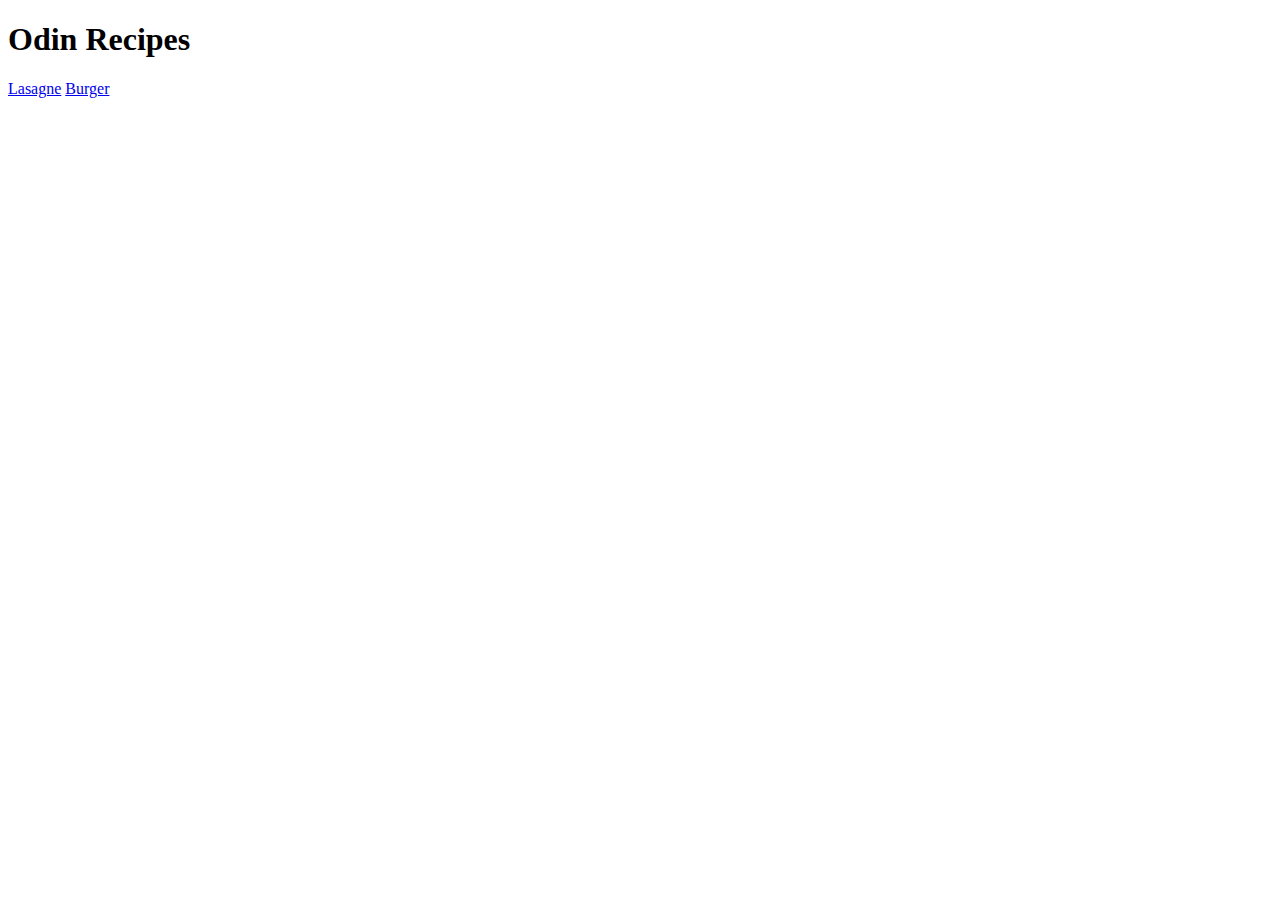
<file: odin-recipes/index.html>
<!DOCTYPE html>
<html lang="eng">
    <head>
        <meta charset="UTF-8">
        <title>My First Webpage</title>
    </head>
    <body>
        <h1>Odin Recipes</h1>
        <a href="recipes/lasagna.html">Lasagne</a>
        <a href="recipes/burger.html">Burger</a>
    </body>
</html>
</file>
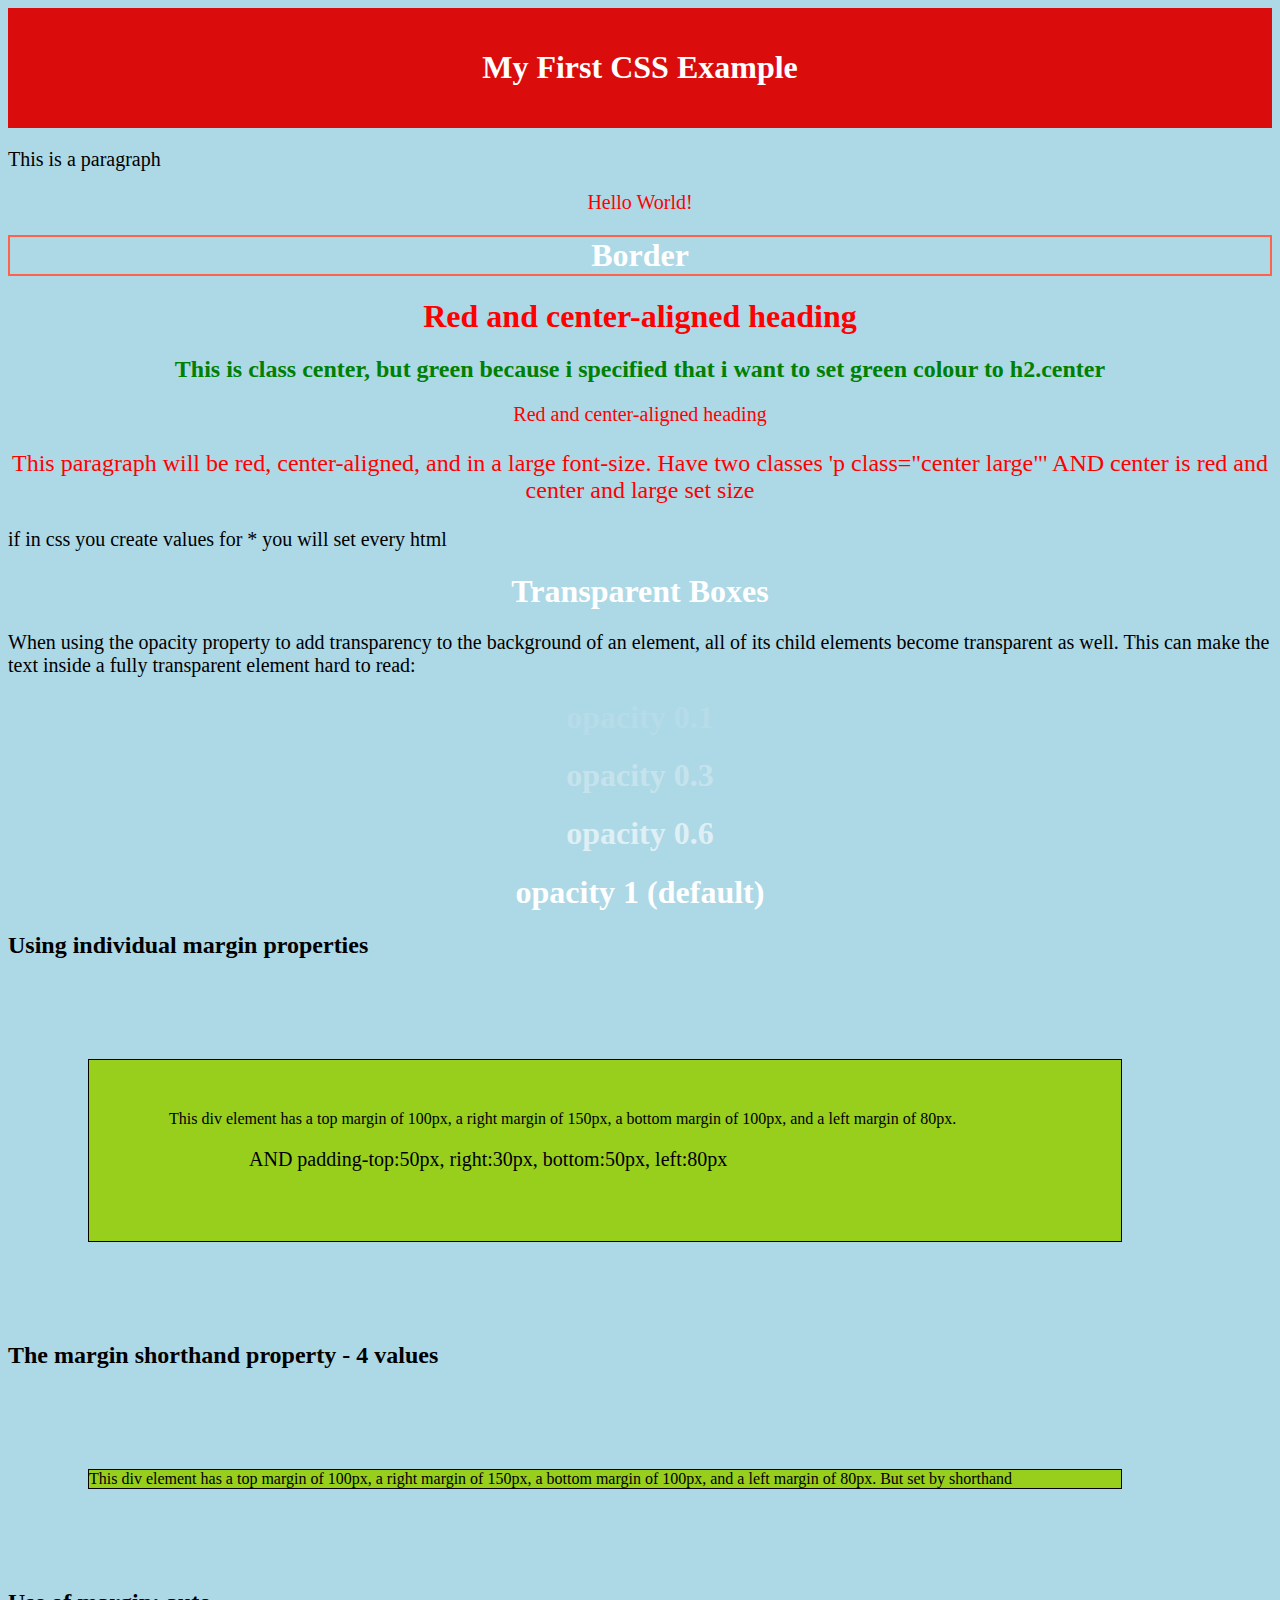
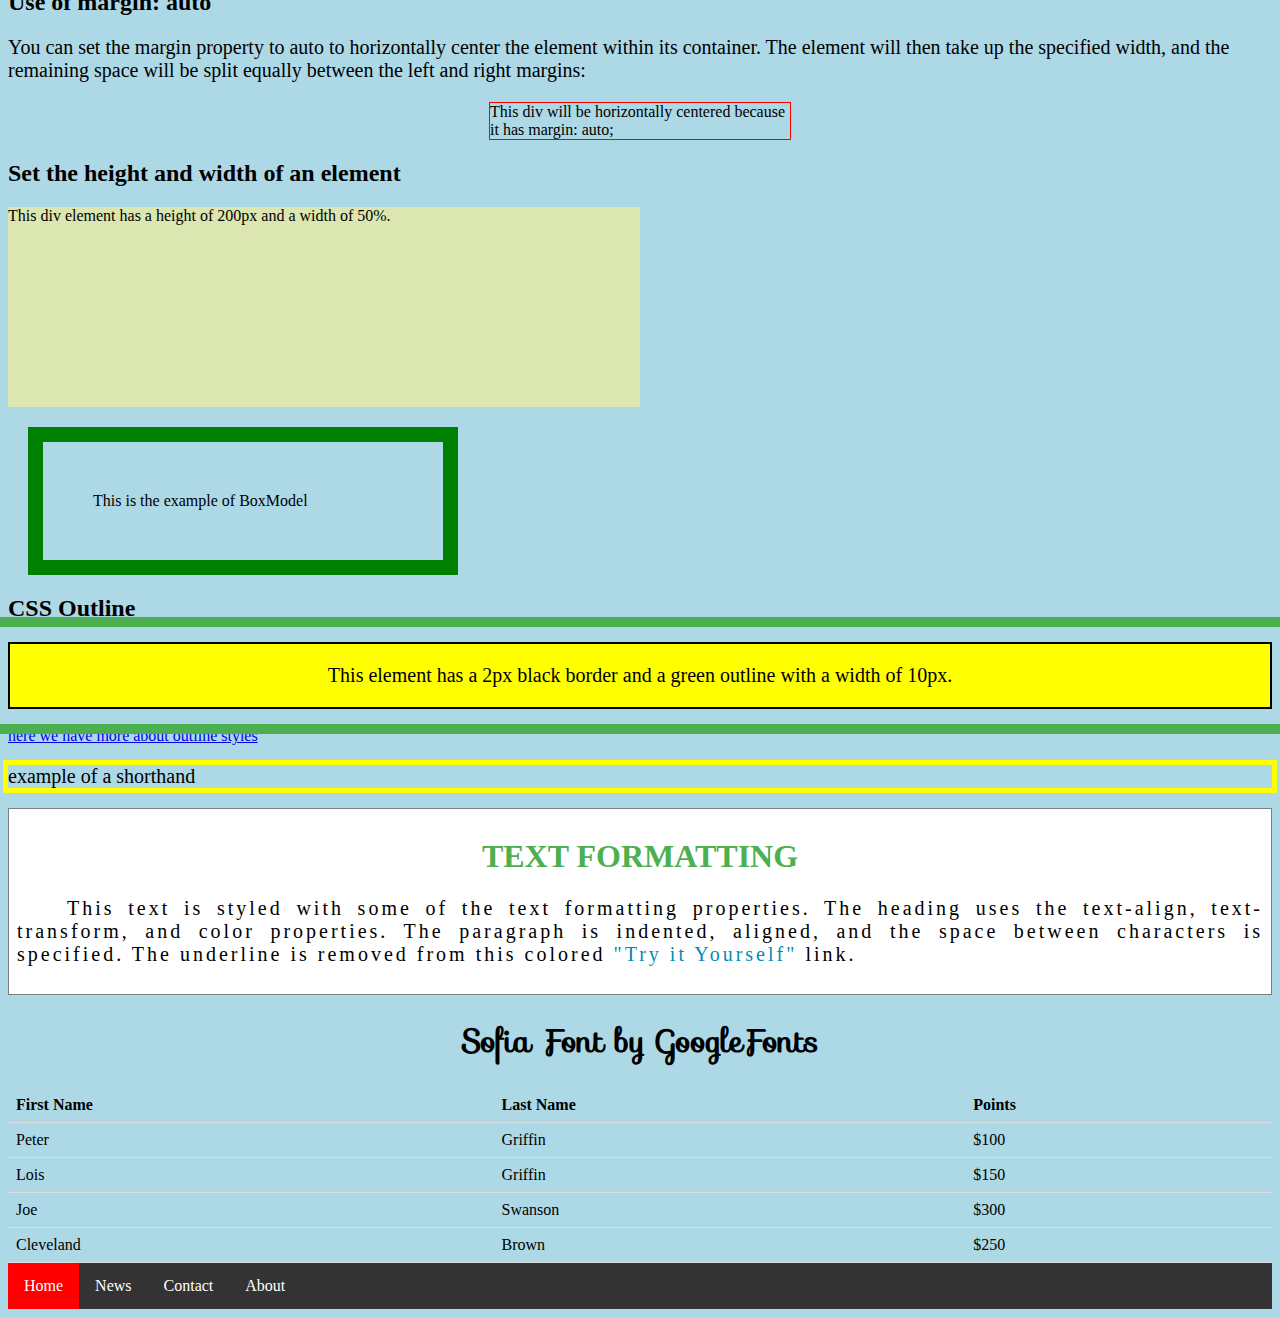
<file: firstcss/forcss.html>
<!DOCTYPE html>
<html>
    <head>
        <link rel="stylesheet" href="firstcss.css">
        <title>First Try CSS</title>
        <meta name="viewport" content="width=device-width, initial-scale=1.0">
        <link rel="stylesheet" href="https://fonts.googleapis.com/css?family=Audiowide|Sofia|Trirong">
    </head>
    <body>
      <div class="header">
        <h1>My First CSS Example</h1>
      </div>
        <p>This is a paragraph</p>
        <p id="paral">Hello World!</p>
        <h1 class="border style">Border</h1>
        <h1 class="center">Red and center-aligned heading</h1>
        <h2 class="center">This is class center, but green because i specified that i want to set green colour to h2.center</h2>
        <p class="center">Red and center-aligned heading</p>

        <p class="center large">This paragraph will be red, center-aligned, and in a large font-size. Have two classes 'p class="center large"' AND center is red and center and large set  size</p> 
        <p>if in css you create values for * you will set every html</p>

        <h1>Transparent Boxes</h1>

<p>When using the opacity property to add transparency to the background of an element, all of its child elements become transparent as well. This can make the text inside a fully transparent element hard to read:</p>

<div class="first">
  <h1>opacity 0.1</h1>
</div>

<div class="second">
  <h1>opacity 0.3</h1>
</div>

<div class="third">
  <h1>opacity 0.6</h1>
</div>

<div>
  <h1>opacity 1 (default)</h1>
</div>

<h2>Using individual margin properties</h2>
<div class="margins">
    This div element has a top margin of 100px, a right margin of 150px, a bottom margin of 100px, and a left margin of 80px.
    <p class="exl">AND padding-top:50px, right:30px, bottom:50px, left:80px</p>
</div>
<h2>The margin shorthand property - 4 values</h2>
<div class="marginsShorthand">This div element has a top margin of 100px, a right margin of 150px, a bottom margin of 100px, and a left margin of 80px. But set by shorthand</div>
<h2>Use of margin: auto</h2>
<p>You can set the margin property to auto to horizontally center the element within its container. The element will then take up the specified width, and the remaining space will be split equally between the left and right margins:</p>

<div class="marginAUTO">
This div will be horizontally centered because it has margin: auto;
</div>

<h2>Set the height and width of an element</h2>

<div class="heightANDwidth">This div element has a height of 200px and a width of 50%.</div>

<div class="BoxModel"> This is the example of BoxModel</div>

<h2>CSS Outline</h2>
<p id = "outline">This element has a 2px black border and a green outline with a width of 10px.</p>
<br>
<a href="https://www.w3schools.com/css/css_outline.asp">here we have more about outline styles</a>
<br>
<p class="ex3">example of a shorthand</p>
<div class="text">
  <h1>text formatting</h1>
  <p>This text is styled with some of the text formatting properties. The heading uses the text-align, text-transform, and color properties.
  The paragraph is indented, aligned, and the space between characters is specified. The underline is removed from this colored
  <a target="_blank" href="https://www.w3schools.com/css/css_text.asp">"Try it Yourself"</a> link.</p>
</div>

<h1 class="b">Sofia Font by GoogleFonts</h1>
<div class="table">
<table>
  <tr>
    <th>First Name</th>
    <th>Last Name</th>
    <th>Points</th>
  </tr>
  <tr>
    <td>Peter</td>
    <td>Griffin</td>
    <td>$100</td>
  </tr>
  <tr>
    <td>Lois</td>
    <td>Griffin</td>
    <td>$150</td>
  </tr>
  <tr>
    <td>Joe</td>
    <td>Swanson</td>
    <td>$300</td>
  </tr>
  <tr>
    <td>Cleveland</td>
    <td>Brown</td>
    <td>$250</td>
  </tr>
</table>
</div>

<div class="navigation">
<ul>
  <li><a href="#home" class="active">Home</a></li>
  <li><a href="#news">News</a></li>
  <li><a href="#contact">Contact</a></li>
  <li><a href="#about">About</a></li>
</ul>
</div>
    </body>
</html>
</file>
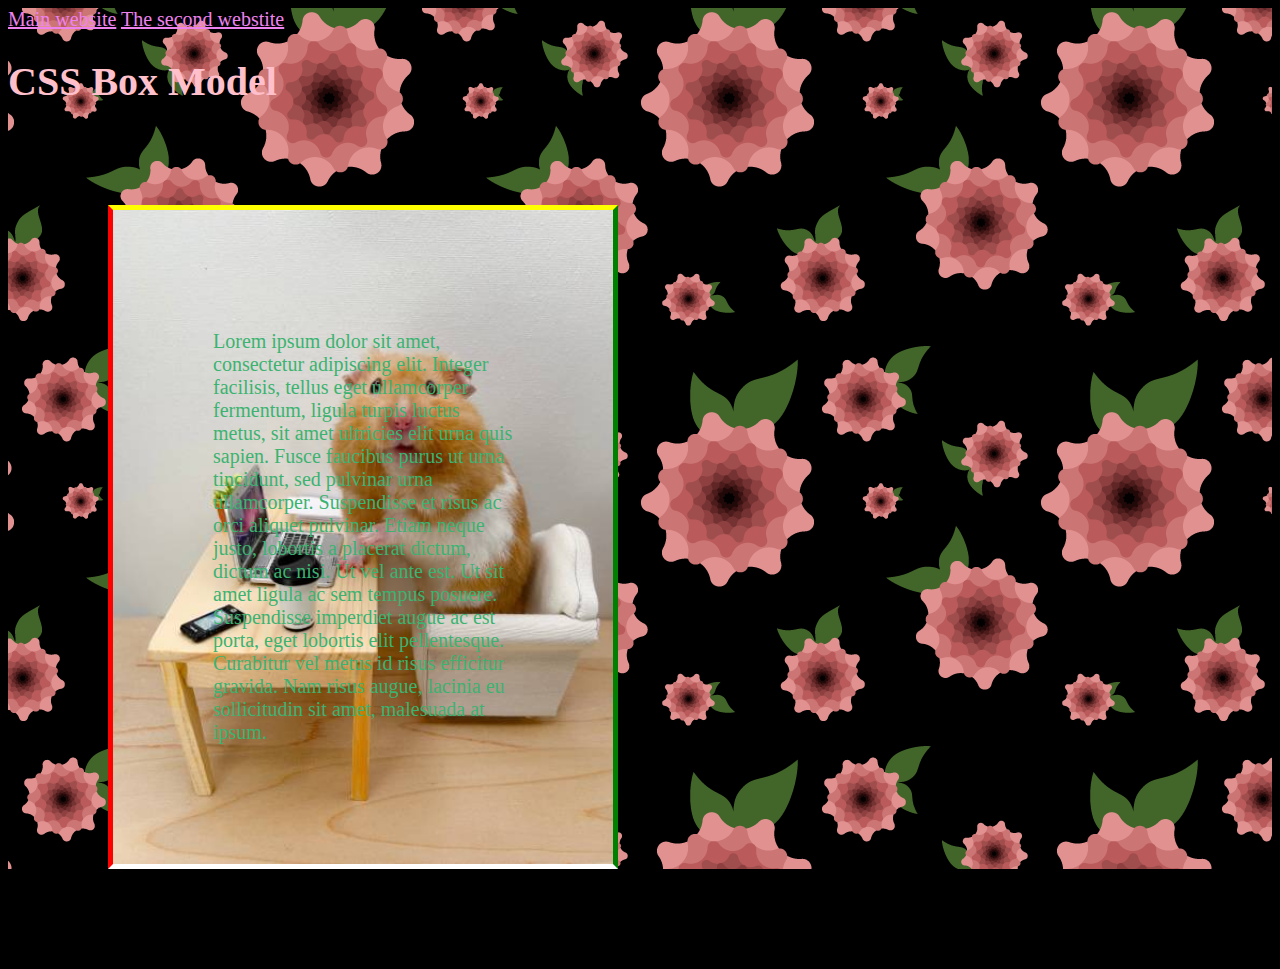
<file: firstPageOdin/boxmodel.html>
<!DOCTYPE html>

<html>
    <head>
        <meta charset="utf-8">
        <title>Box Model CSS</title>
        <link rel="stylesheet" href="fpo.css">
    </head>
    <body>
        <div class="pattern">
        <a href="fpo.html">Main website</a>
        <a href="fpo2.html">The second webstite</a>
        <h1>CSS Box Model</h1>
       
        <div class="box">
            <p>
                Lorem ipsum dolor sit amet, consectetur adipiscing elit. 
                Integer facilisis, tellus eget ullamcorper fermentum, 
                ligula turpis luctus metus, sit amet ultricies elit 
                urna quis sapien. Fusce faucibus purus ut urna tincidunt, 
                sed pulvinar urna ullamcorper. Suspendisse et risus ac 
                orci aliquet pulvinar. Etiam neque justo, lobortis a placerat
                 dictum, dictum ac nisi. Ut vel ante est. Ut sit amet ligula
                  ac sem tempus posuere. Suspendisse imperdiet augue ac est 
                  porta, eget lobortis elit pellentesque. Curabitur vel metus
                   id risus efficitur gravida. Nam risus augue, lacinia eu
                    sollicitudin sit amet, malesuada at ipsum. 
            </p>

            <!--<img src="https://www.shutterstock.com/image-vector/geeky-cat-mascot-character-illustration-600w-1973832326.jpg" alt="a cute cat">-->
        </div>
        </div>
    </body>
</html>
</file>
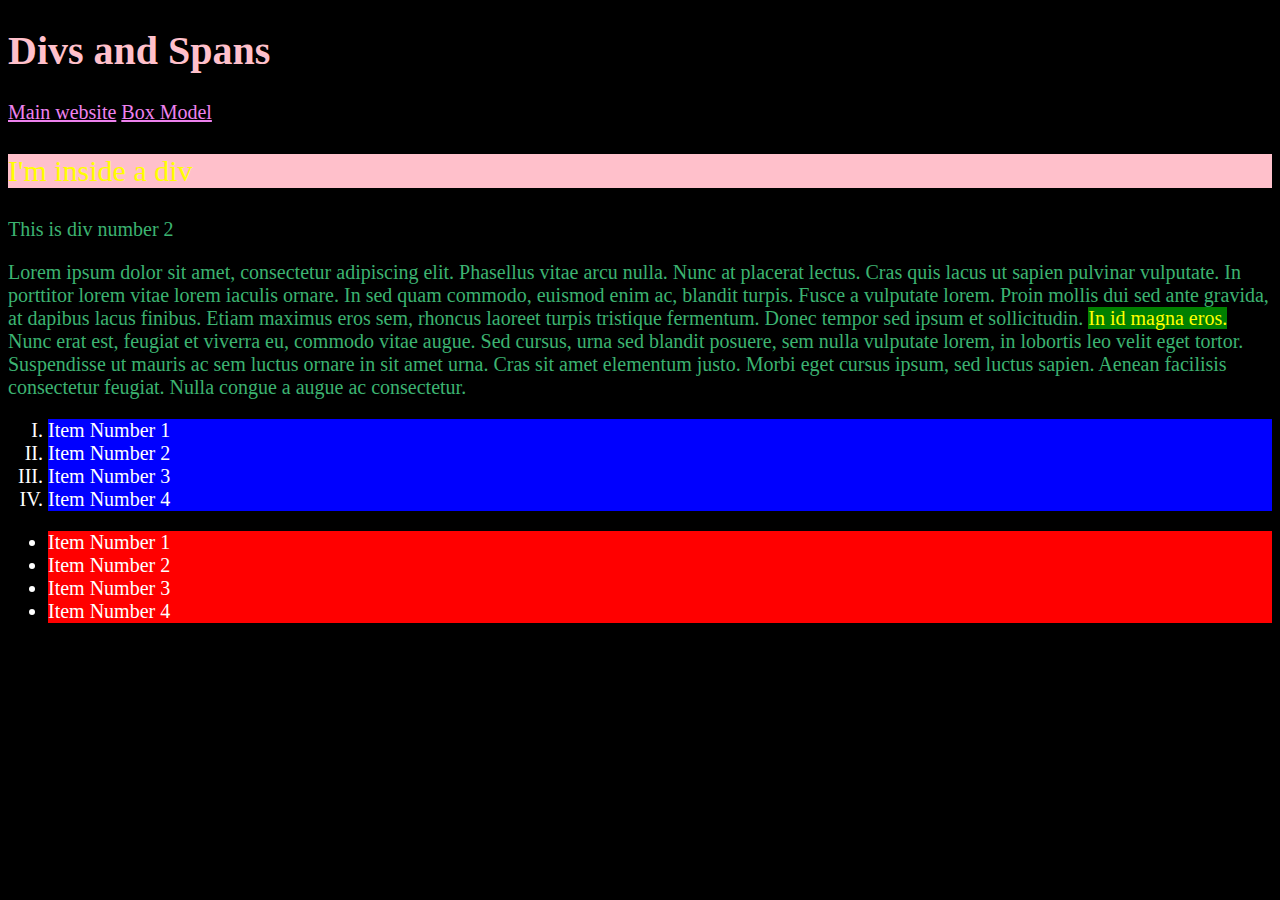
<file: firstPageOdin/fpo2.html>
<!DOCTYPE html>

<html>
    <head>
        <meta charset="utf-8">
        <title>Second Odin Website</title>
        <link rel="stylesheet" href="fpo.css">
    </head>
    <body>
        
        <h1>Divs and Spans</h1>
        <a href="fpo.html">Main website</a>
        <a href="boxmodel.html">Box Model</a>
        <div class="top-section">
            <p class="intro">I'm inside a div</p>
        </div>

        <div class="bottom-section"></div>
            <p>This is div number 2</p>
            <p> Lorem ipsum dolor sit amet, consectetur adipiscing elit. Phasellus vitae arcu nulla. Nunc at placerat lectus. Cras quis lacus ut sapien pulvinar vulputate. In porttitor lorem vitae lorem iaculis ornare. In sed quam commodo, euismod enim ac, blandit turpis. Fusce a vulputate lorem. Proin mollis dui sed ante gravida, at dapibus lacus finibus. Etiam maximus eros sem, rhoncus laoreet turpis tristique fermentum. Donec tempor sed ipsum et sollicitudin.

                <span class="highlight">In id magna eros.</span> Nunc erat est, feugiat et viverra eu, commodo vitae augue. Sed cursus, urna sed blandit posuere, sem nulla vulputate lorem, in lobortis leo velit eget tortor. Suspendisse ut mauris ac sem luctus ornare in sit amet urna. Cras sit amet elementum justo. Morbi eget cursus ipsum, sed luctus sapien. Aenean facilisis consectetur feugiat. Nulla congue a augue ac consectetur. </p>
        </div>
        <div class="lists">
            <ol>
                <li>Item Number 1</li>
                <li>Item Number 2</li>
                <li>Item Number 3</li>
                <li>Item Number 4</li>
            </ol>
            <ul>
                <li>Item Number 1</li>
                <li>Item Number 2</li>
                <li>Item Number 3</li>
                <li>Item Number 4</li>
            </ul>
        </div>
    </body>
</html>
</file>
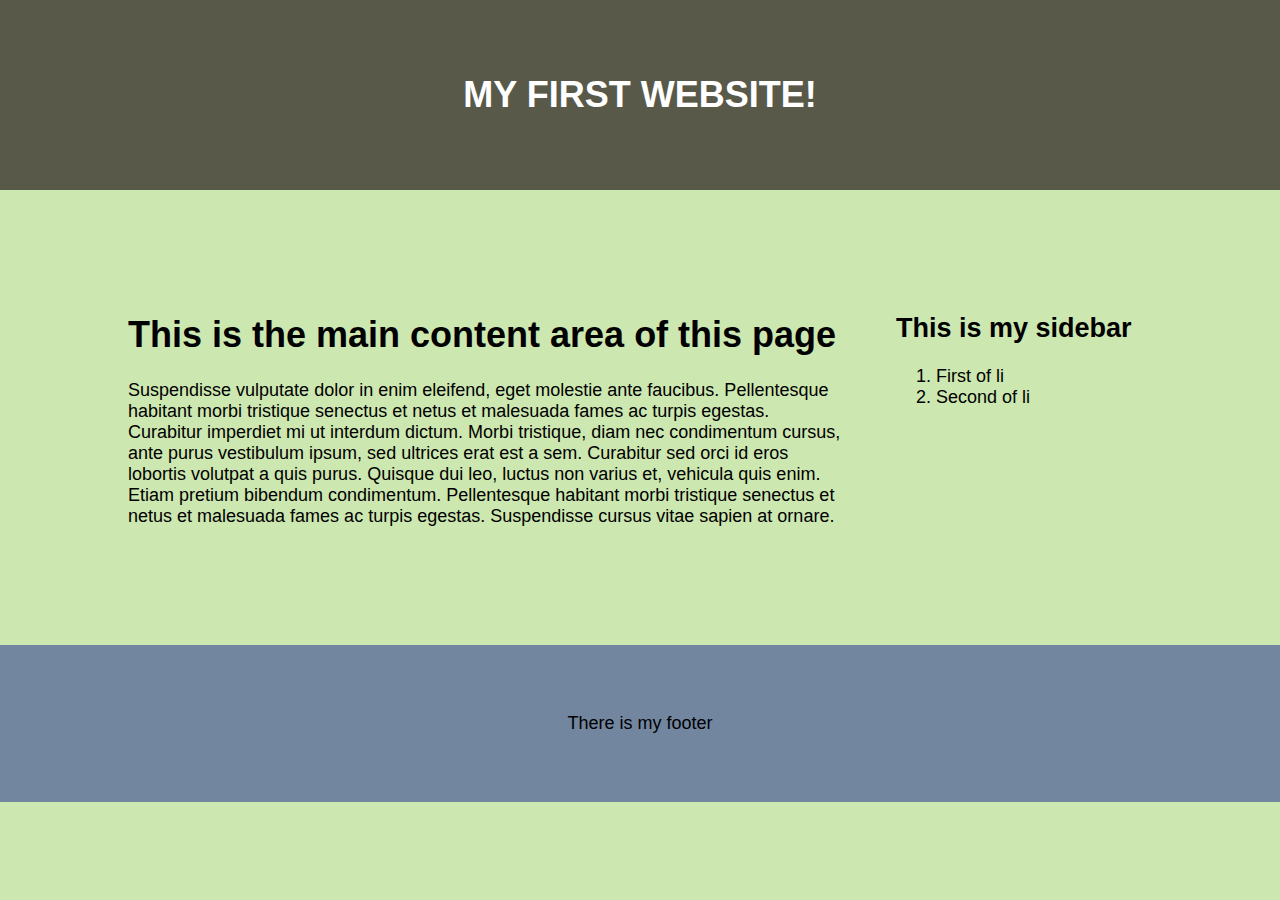
<file: firstPageOdin/layout.html>
<!DOCTYPE html>
<html>
    <head>
        <meta charset="utf-8">
        <meta name="author" content="Michal">
        <title>My First Layout</title>
        <link href="layout.css" rel="stylesheet">
    </head>
    <body>
        <header>
            <h1>My first website!</h1>
        </header>
        <div class="container">
            <section>
                <h1>This is the main content area of this page</h1>
                <p>Suspendisse vulputate dolor in enim eleifend, eget molestie ante faucibus. Pellentesque habitant morbi tristique senectus et netus et malesuada fames ac turpis egestas. Curabitur imperdiet mi ut interdum dictum. Morbi tristique, diam nec condimentum cursus, ante purus vestibulum ipsum, sed ultrices erat est a sem. Curabitur sed orci id eros lobortis volutpat a quis purus. Quisque dui leo, luctus non varius et, vehicula quis enim. Etiam pretium bibendum condimentum. Pellentesque habitant morbi tristique senectus et netus et malesuada fames ac turpis egestas. Suspendisse cursus vitae sapien at ornare. </p>
                
            </section>
            <aside>
                <h2>This is my sidebar</h2>
                <ol>
                    <li>First of li</li>
                    <li>Second of li</li>
                </ol>
            </aside>
        </div>
        <footer>
            <p>There is my footer</p>
        </footer>
        <!--<a href="fpo.html">Main website</a>
        <a href="fpo2.html">Second html</a>
        <a href="boxmodel.html">Box Model</a>-->
    </body>
</html>
</file>
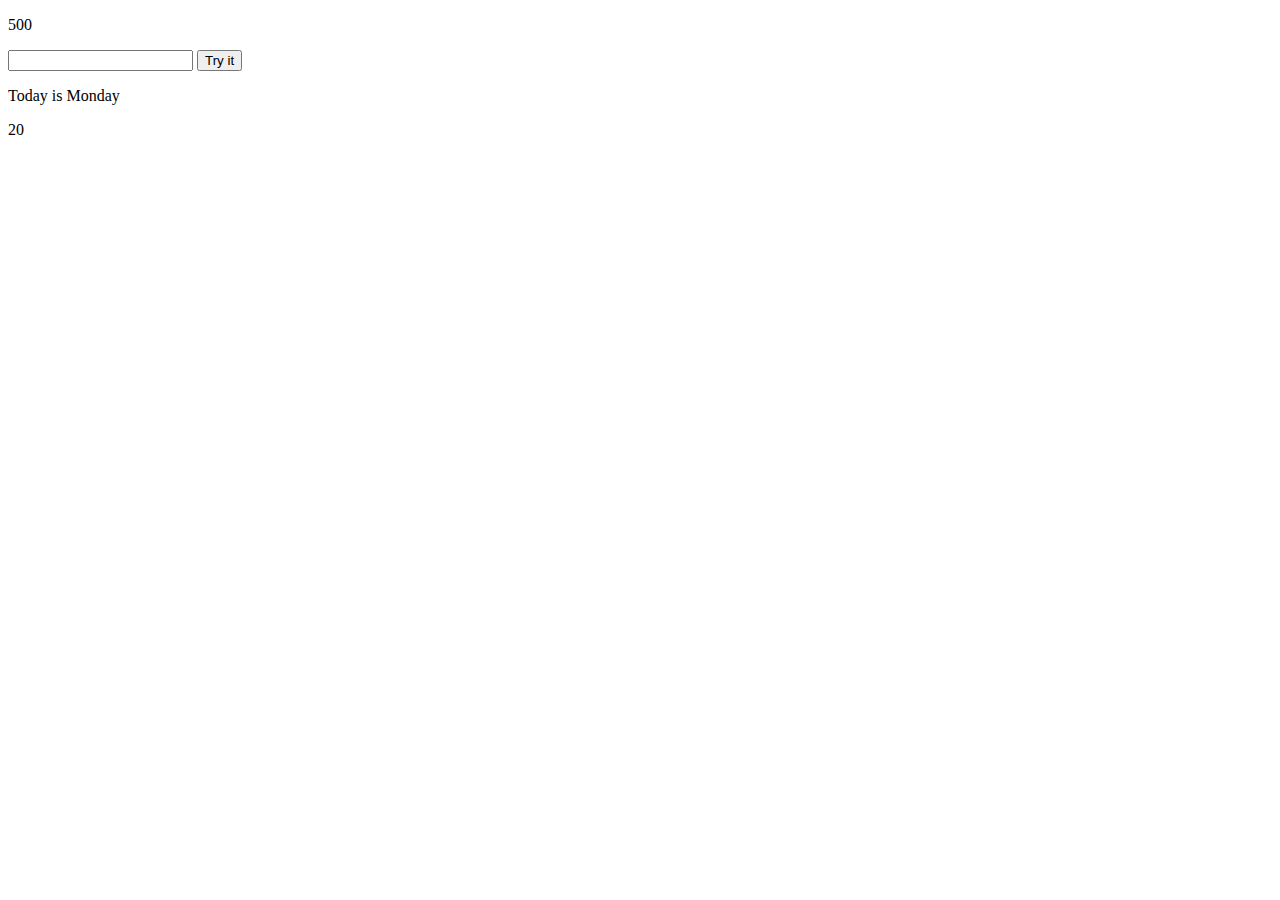
<file: secondJS/ForSecondJSHTML.html>
<!DOCTYPE html>
<html>
    <head>
        <title>SecondTryJS</title>
        <link rel="stylesheet" href="cssForJS.css">
        <meta name="viewport" content="width=device-width, initial-scale=1.0">
        <script src="secondJS.js" defer></script>
    </head>
    <body>
        
        <p id="test"></p>
        <input id="age" value/>
        <button onclick="checkAge()">Try it</button>
        <p id="demo"></p>
        <p id="multiply"></p>
        </body>          
        
    </body>
</html>
</file>
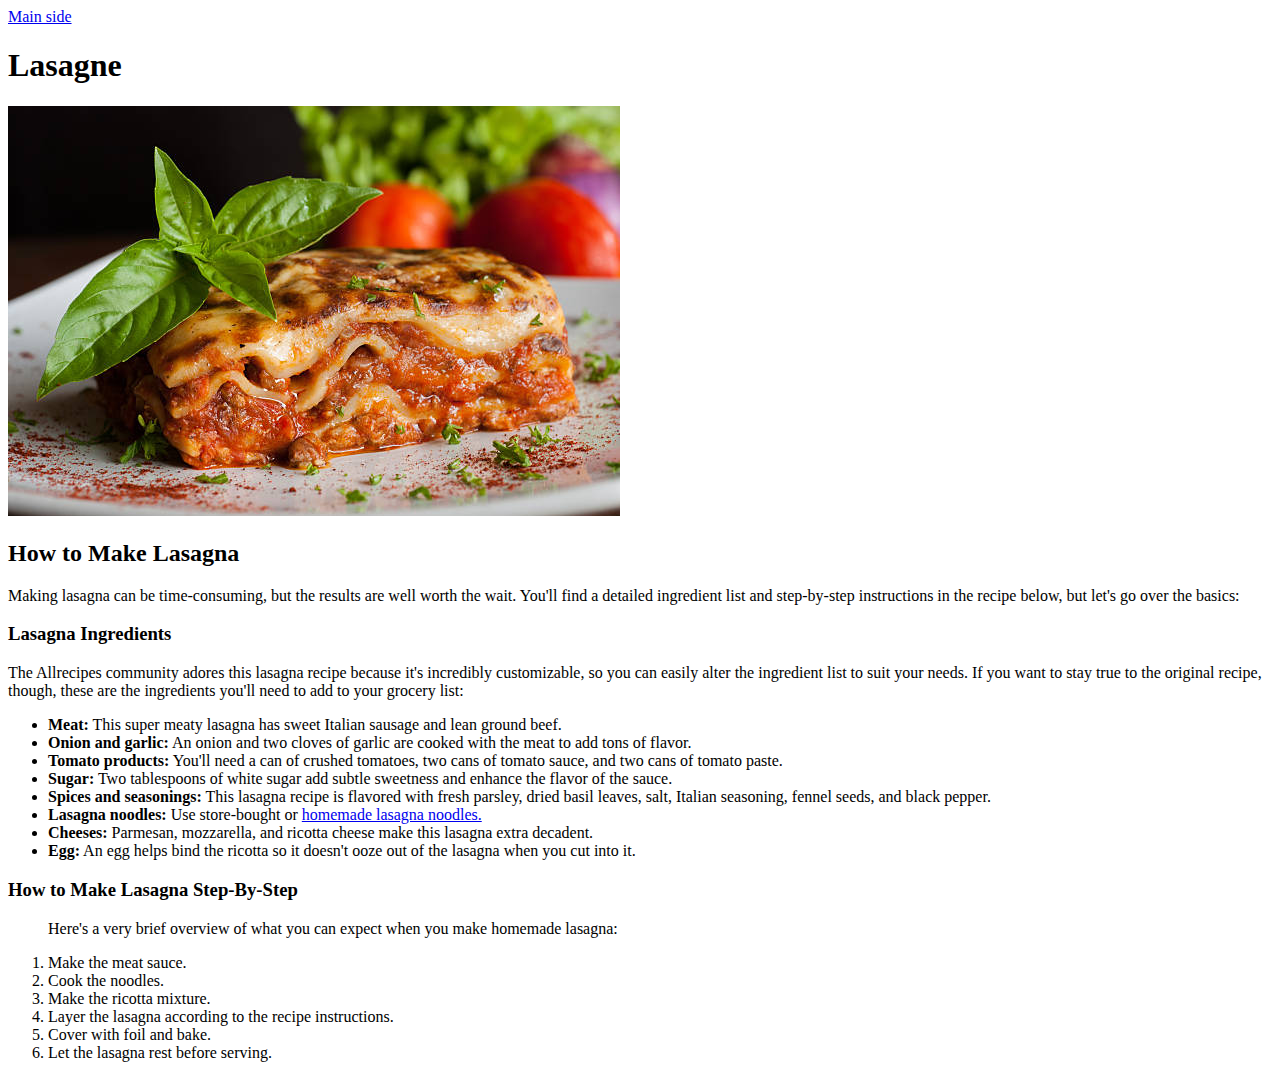
<file: odin-recipes/recipes/lasagna.html>
<!DOCTYPE html>
<html lang="eng">
    <head>
        <meta charset="UTF-8">
        <title>Lasagne Receip</title>
    </head>
    <body>
        <a href="../index.html">Main side</a>
        <h1>Lasagne</h1>
        <img src="image/lasagna.jpg">
        <h2> How to Make Lasagna </h2>
        <p>Making lasagna can be time-consuming, but the results are well worth the wait. You'll find a detailed ingredient list and step-by-step instructions in the recipe below, but let's go over the basics:</p>
        <h3>Lasagna Ingredients </h3>
        <p>The Allrecipes community adores this lasagna recipe because it's incredibly customizable, so you can easily alter the ingredient list to suit your needs. If you want to stay true to the original recipe, though, these are the ingredients you'll need to add to your grocery list:</p>
        <ul>
            <li><b>Meat:</b> This super meaty lasagna has sweet Italian sausage and lean ground beef.</li>
            <li><b>Onion and garlic:</b> An onion and two cloves of garlic are cooked with the meat to add tons of flavor.</li>
            <li><b>Tomato products:</b> You'll need a can of crushed tomatoes, two cans of tomato sauce, and two cans of tomato paste.</li>
            <li> <b>Sugar:</b> Two tablespoons of white sugar add subtle sweetness and enhance the flavor of the sauce.</li>
            <li><b>Spices and seasonings:</b> This lasagna recipe is flavored with fresh parsley, dried basil leaves, salt, Italian seasoning, fennel seeds, and black pepper.</li>
            <li><b>Lasagna noodles:</b> Use store-bought or <a href="https://www.allrecipes.com/recipe/266023/homemade-lasagna-sheets/">homemade lasagna noodles.</a></li>
            <li><b>Cheeses:</b> Parmesan, mozzarella, and ricotta cheese make this lasagna extra decadent.</li>
            <li><b>Egg:</b> An egg helps bind the ricotta so it doesn't ooze out of the lasagna when you cut into it. </li>
        </ul>
        <h3>How to Make Lasagna Step-By-Step </h3>
        <ol>
            <p>Here's a very brief overview of what you can expect when you make homemade lasagna:</p>
            <li>Make the meat sauce.</li>
            <li>Cook the noodles.</li>
            <li>Make the ricotta mixture.</li>
            <li>Layer the lasagna according to the recipe instructions.</li>
            <li>Cover with foil and bake.</li>
            <li>Let the lasagna rest before serving. </li>
        </ol>
    </body>
</html>
</file>
<file: firstcss/firstcss.css>
body {
    background-color: lightblue;
    /* background-image: url("paper.gif");*/
    background-image: url("https://clipground.com/images/img_tree-png-1.png");
    background-repeat: no-repeat;
    background-position: right top;
  }
  
  h1 {
    color: white;
    text-align: center;
  }
  
  p {
    font-family: verdana;
    font-size: 20px;
    /*color: red;
    text-align: center;*/
  }

  #paral {
    text-align: center;
    color: red;
  }

  .center {
    text-align: center;
    color: red;
  }
  h2.center {
    color:  green;
    text-align: center;
  }
  p.large {
    font-size:150%;
  }
.border {
    border:2px solid Tomato;
}

/*div {
    background-color: green;
  }*/
  
  div.first {
    opacity: 0.1;
  }
  
  div.second {
    opacity: 0.3;
  }
  
  div.third {
    opacity: 0.6;
  }

div.margins {
        border: 1px solid black;
        margin-top: 100px;
        margin-bottom: 100px;
        margin-right: 150px;
        margin-left: 80px;
        background-color: rgb(152, 206, 28);
        padding-top: 50px;
  padding-right: 30px;
  padding-bottom: 50px;
  padding-left: 80px;
      
}
p.exl {
    margin-left: inherit;
}

div.marginsShorthand {
    border: 1px solid black;
  margin: 100px 150px 100px 80px;
  background-color: rgb(152, 206, 28);
}
div.marginAUTO{
width: 300px;
  margin: auto;
  border: 1px solid red;
}

div.heightANDwidth {
    height: 200px;
  width: 50%;
  background-color: rgb(220, 230, 176);
}

div.BoxModel {
  width: 300px;
  border: 15px solid green;
  padding: 50px;
  margin: 20px;
}

#outline {
  border: 2px solid black;
  outline: #4CAF50 solid 10px;
  outline-offset: 15px;
  margin: auto;  
  padding: 20px;
  text-align: center;
  background: yellow;
}

p.ex3 {outline: 5px solid yellow;}


div.text
{
  border: 1px solid gray;
  padding: 8px;
  background: white;
}
.text h1
{
  text-align: center;
  text-transform: uppercase;
  color: #4CAF50;
}

.text p {
  text-indent: 50px;
  text-align: justify;
  letter-spacing: 3px;
}

.text a {
  text-decoration: none;
  color: #008CBA;
}

h1.b {
  font-family: "Sofia", sans-serif;
  color:black;
}

.table table {
  border-collapse: collapse;
  width: 100%;
}

.table th, td {
  padding: 8px;
  text-align: left;
  border-bottom: 1px solid #ddd;
}

.table tr:hover {background-color: coral;}
.navigation ul
  {
    list-style-type: none;
    margin: 0;
    padding: 0;
    overflow: hidden;
    background-color: #333;
  }

.navigation li { 
    float: left;
  }

.navigation li a
  {
    display: inline-block;
    color: white;
    text-align: center;
    padding: 14px 16px;
    text-decoration: none;
  }
.navigation li a:hover 
    {
      background-color: #111;
    }

.active {
  background-color: red;
}
  
.header {
  background-color: #db0c0c;
  padding: 20px;
  text-align: center;
}
</file>
<file: firstPageOdin/fpo.css>
body {
    background-color: black;
    color:white;
    font-size: 20px;
}

p   {
    color: rgb(60, 179, 113);
}

h1 {
    color: pink
}

/*div {
    background: pink;
    width: 500px;
    height: 500px;
    
}*/

span {
    color: yellow;
    /*font-size: 40px;
    font-weight: bold;*/
}

.top-section {
    background: pink;
}

.bottom-section {
    background: lightblue;
    
}

.intro {
    font-size: 30px;
    color: yellow;
}

.highlight {
    background: green;

}

.box {
    /*background: pink;*/
    background-image: url(hamster.jpg);
    width: 300px;
    margin: 100px;
    border-style: solid;
    border-left-color: red;
    border-width: 5px;
    border-right-color: green;
    border-top: 5px solid yellow;
    padding: 100px;
    background-repeat: no-repeat;
    background-size: cover;
    
}

.pattern {
    background-image: url(subpattern.jpg);
    background-repeat: repeat;
}

.bolder {
    font-weight: bolder;
}


.bold {
    font-weight: bold;
}

a {
    color: violet;
    
}

a:hover {
    color: yellow;
}

/*a:visited{
        color: pink;
    }*/


a:active {
    color:blue;
}


.body-text {
    background-color: #8094d1;
    color: black;
}

ol {
    list-style-type: upper-roman;
}

ul li {
    background:red;
    }
    
    ol li {
    background: blue;
    }

.image {
    float:left;
    margin-right: 20px;
}
</file>
<file: firstPageOdin/layout.css>
body {
    background-color: #CDE7B0;
    font-family: "Century Gothic", CenturyGothic, sans-serif;
    font-size: 18px;
    margin: 0;
}

header {
    background-color: #59594A;
    padding-top: 50px;
    padding-bottom: 50px;
    text-align: center;
    color: #FFF;
    text-transform: uppercase;
    margin-bottom: 100px;
}

.container {
    width:80%;
    margin: 0 auto;
}

section {
    float: left;
    width: 70%;
    margin-bottom: 100px;
    
}

aside {
    float: right;
    width: 25%;
}

footer {
    background-color: #7286A0;
    clear:both;
    padding: 50px 0;
    text-align: center;
}
</file>
<file: secondJS/cssForJS.css>
/*.container {
    display: flex;
    gap: 0.5rem;
    flex-direction: column;
  }
  
  button {
    width: 100px;
  }
  
  div.parent {
    border: 1px solid black;
    padding: 5px;
    width: 100px;
    height: 100px;
  }
  
  div.child {
    border: 1px solid red;
    margin: 10px;
    padding: 5px;
    width: 80px;
    height: 60px;
    box-sizing: border-box;
  }*/
</file>
